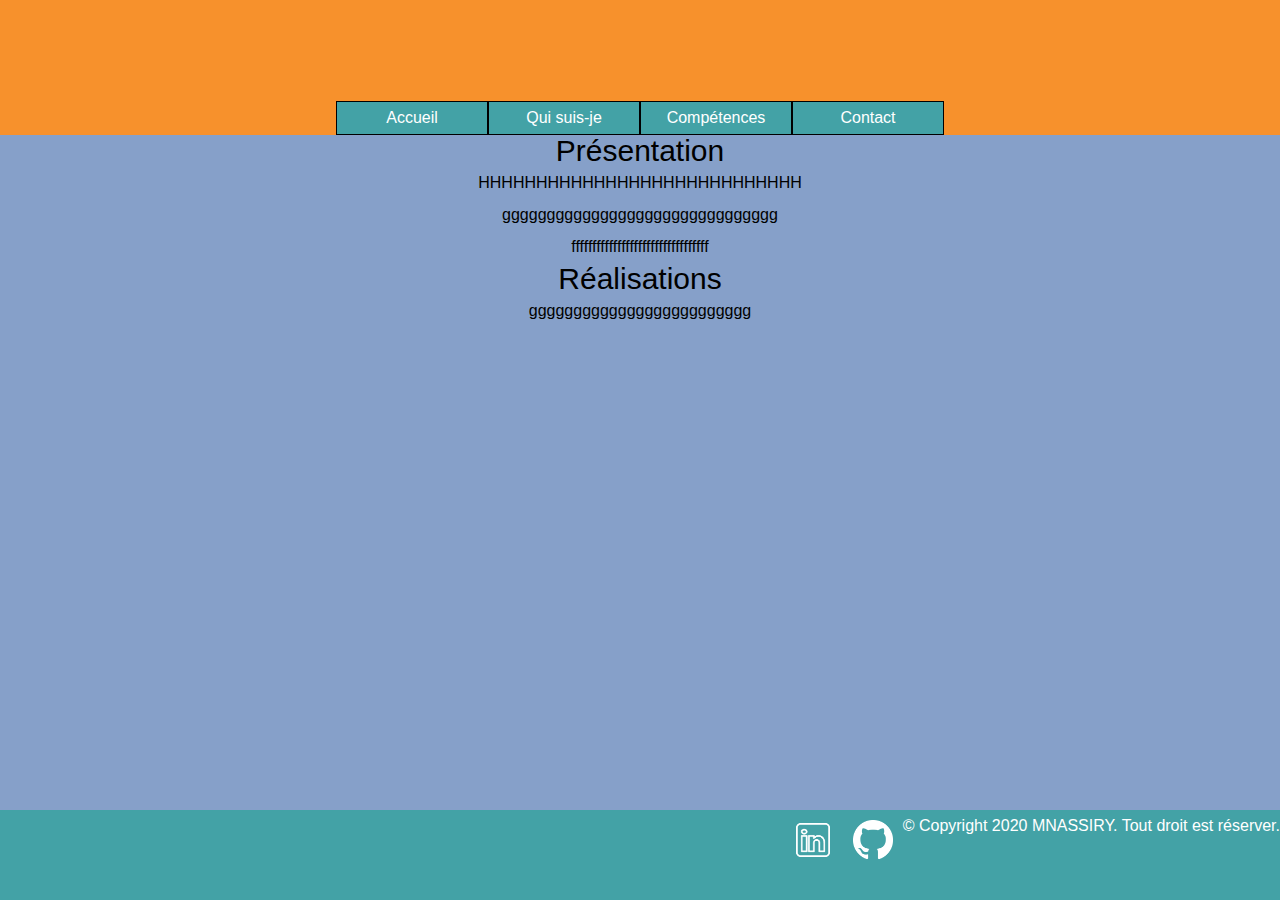
<file: index.html>
<!DOCTYPE html>
<html lang="fr">

<head>
    <meta charset="UTF8" />
    <meta name="viewport" content="width=device-width, initial-scale=1" />

    <title>Mina NASSIRY</title>
    <link rel="stylesheet" href="assets/css/styles.min.css" />
</head>

<body>
    <header>
       <div id= "menu">
        <p><a href="index.html"> Accueil </a></p>
        <p> <a href="quisuisje.html">Qui suis-je </a></p>
        <p><a href="competences.html"> Compétences </a></p>
        <p><a href="contact.html">Contact </a></p>
        </div>
    </header>
    <main>
        <h2>Présentation</h2>
        <p>HHHHHHHHHHHHHHHHHHHHHHHHHHHH<br>
        ggggggggggggggggggggggggggggggg<br>
       fffffffffffffffffffffffffffffffff<br>
    </p>

        <h2>Réalisations</h2>
        <p>ggggggggggggggggggggggggg</p>
    </main>
    <footer>
        <p>&copy; Copyright 2020 MNASSIRY. Tout droit est réserver.</p>
        <img src="assets/img/git2.png" alt="logo git">
        <img src="assets/img/linkedin2.png" alt="logo linkedin">
    </footer>
</body>

</html>
</file>
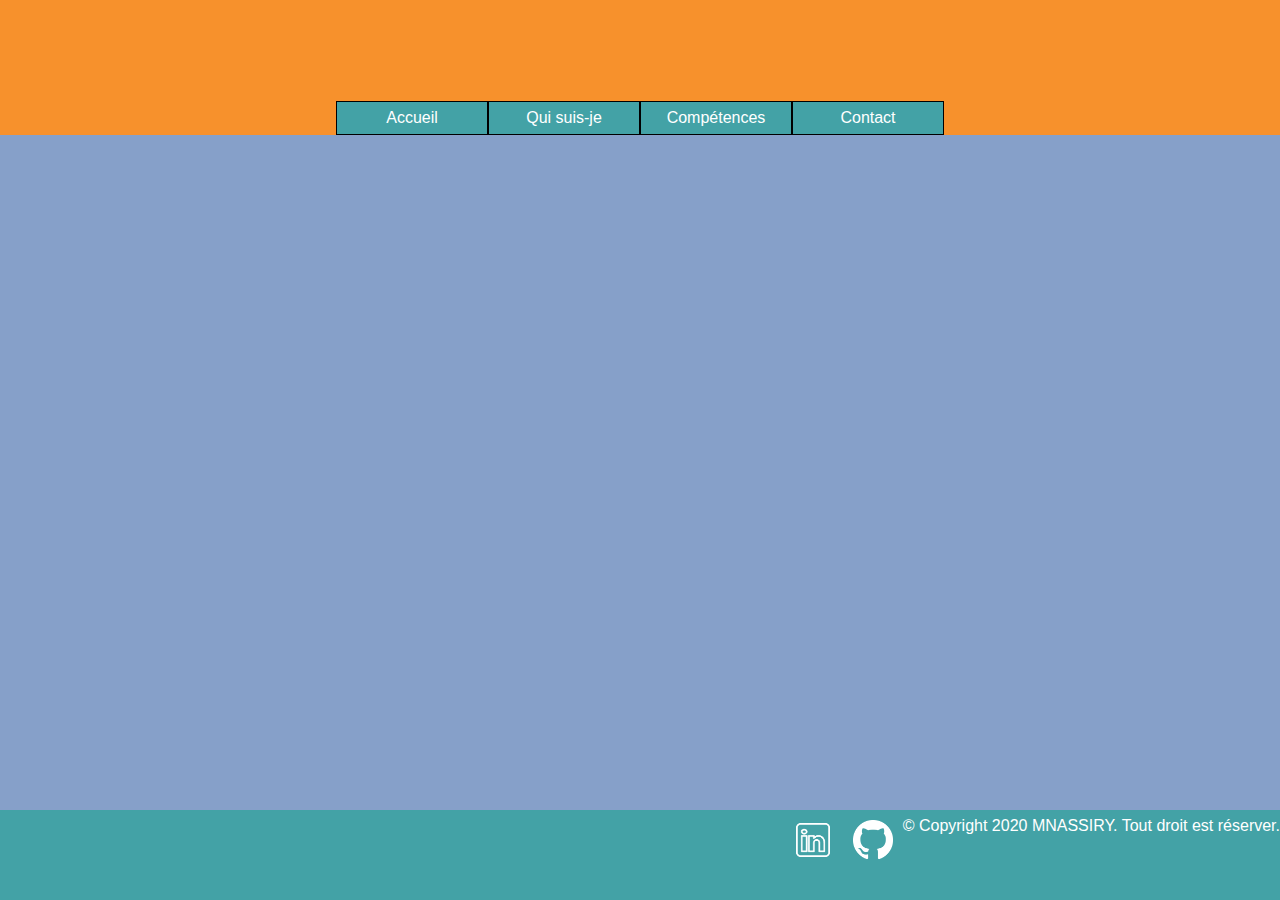
<file: contact.html>
<!DOCTYPE html>
<html lang="fr">

<head>
    <meta charset="UTF8" />
    <meta name="viewport" content="width=device-width, initial-scale=1" />

    <title>Mina NASSIRY</title>
    <link rel="stylesheet" href="assets/css/styles.min.css" />
</head>
<body>
    <header>
       <div id= "menu">
        <p><a href="index.html"> Accueil </a></p>
        <p> <a href="quisuisje.html">Qui suis-je </a></p>
        <p><a href="competences.html"> Compétences </a></p>
        <p><a href="contact.html">Contact </a></p>
        </div>
    </header>
    <main>
        
    </main>
    <footer>
        <p>&copy; Copyright 2020 MNASSIRY. Tout droit est réserver.</p>
        <img src="assets/img/git2.png" alt="logo git">
        <img src="assets/img/linkedin2.png" alt="logo linkedin">
    </footer>
</body>
</file>
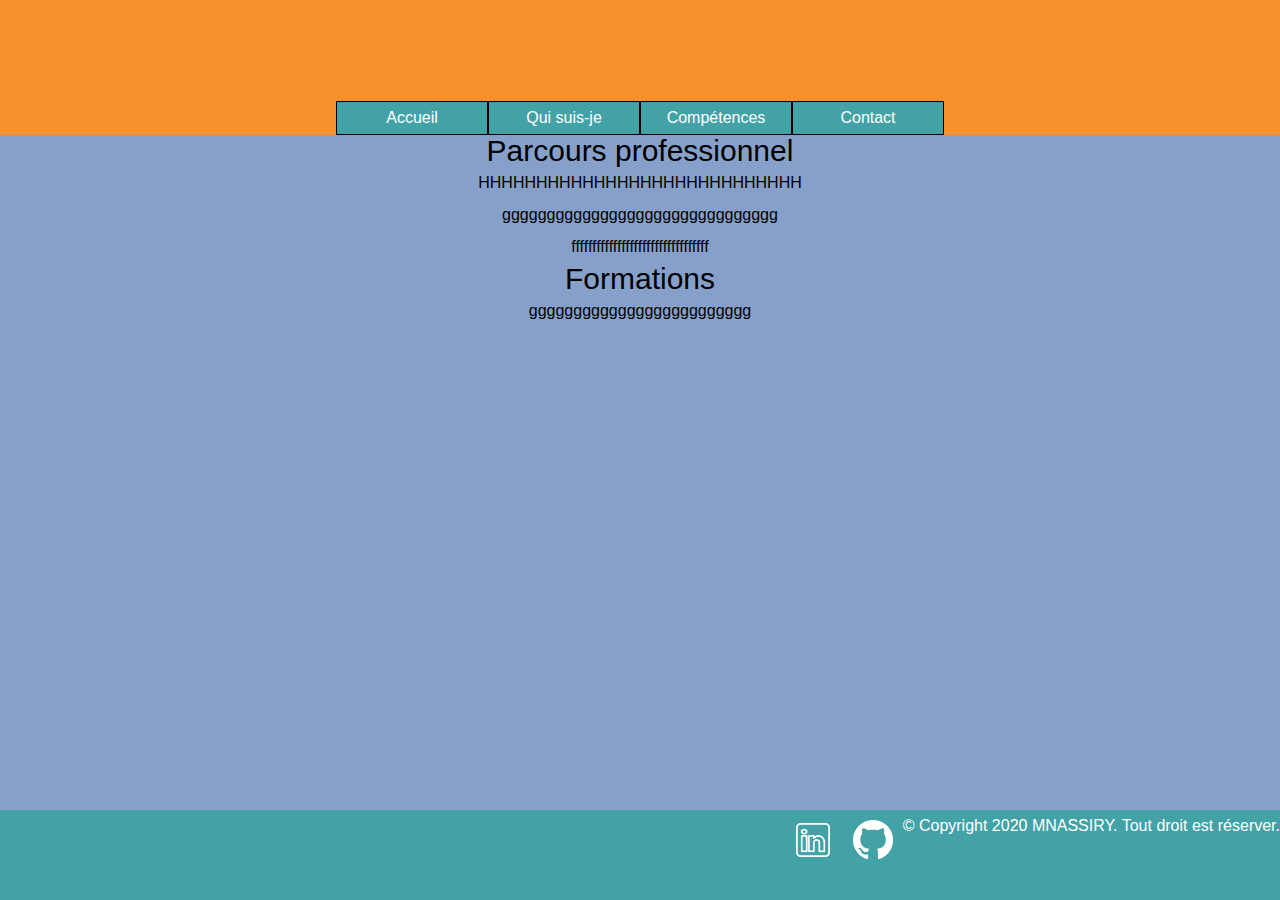
<file: quisuisje.html>
<!DOCTYPE html>
<html lang="fr">

<head>
    <meta charset="UTF8" />
    <meta name="viewport" content="width=device-width, initial-scale=1" />

    <title>Mina NASSIRY</title>
    <link rel="stylesheet" href="assets/css/styles.min.css" />
</head>
<body>
    <header>
       <div id= "menu">
        <p><a href="index.html"> Accueil </a></p>
        <p> <a href="quisuisje.html">Qui suis-je </a></p>
        <p><a href="competences.html"> Compétences </a></p>
        <p><a href="contact.html">Contact </a></p>
        </div>
    </header>
    <main>
        <h2>Parcours professionnel</h2>
        <p>HHHHHHHHHHHHHHHHHHHHHHHHHHHH<br>
        ggggggggggggggggggggggggggggggg<br>
       fffffffffffffffffffffffffffffffff<br>
    </p>

        <h2>Formations</h2>
        <p>ggggggggggggggggggggggggg</p>
    </main>
    <footer>
        <p>&copy; Copyright 2020 MNASSIRY. Tout droit est réserver.</p>
        <img src="assets/img/git2.png" alt="logo git">
        <img src="assets/img/linkedin2.png" alt="logo linkedin">
    </footer>
</body>
</file>
<file: assets/css/styles.min.css>
html,body,div,span,applet,object,iframe,h1,h2,h3,h4,h5,h6,p,blockquote,pre,a,abbr,acronym,address,big,cite,code,del,dfn,em,img,ins,kbd,q,s,samp,small,strike,strong,sub,sup,tt,var,b,u,i,center,dl,dt,dd,ol,ul,li,fieldset,form,label,legend,table,caption,tbody,tfoot,thead,tr,th,td,article,aside,canvas,details,embed,figure,figcaption,footer,header,hgroup,menu,nav,output,ruby,section,summary,time,mark,audio,video{margin:0;padding:0;border:0;font-size:100%;font:inherit;vertical-align:baseline}article,aside,details,figcaption,figure,footer,header,hgroup,menu,nav,section{display:block}body{padding:0;margin:0;line-height:2em}ol,ul{list-style:none}blockquote,q{quotes:none}blockquote:before,blockquote:after,q:before,q:after{content:'';content:none}table{border-collapse:collapse;border-spacing:0}html{font-size:16px;font-family:Arial, sans-serif}body header{background-color:#f7912c;height:15vh;display:-webkit-box;display:-ms-flexbox;display:flex;-webkit-box-orient:vertical;-webkit-box-direction:reverse;-ms-flex-direction:column-reverse;flex-direction:column-reverse}body header #menu{padding:0px;margin:0px;text-align:center;display:-webkit-box;display:-ms-flexbox;display:flex;-webkit-box-pack:center;-ms-flex-pack:center;justify-content:center}body header p{border:1px solid #000;width:150px;background-color:#43a2a6}body header #menu p a{display:inline;color:#fff;text-align:center;text-decoration:none}body header #menu p a:hover{background:#000;color:#fff}body main{background-color:#86a0c9;position:relative;height:75vh;text-align:center}body main h1,body main h2{font-size:30px}body main ul{color:#000;padding:0px;margin:0px}body footer{position:relative;background-color:#43a2a6;height:10vh;display:-webkit-box;display:-ms-flexbox;display:flex;-webkit-box-orient:horizontal;-webkit-box-direction:reverse;-ms-flex-direction:row-reverse;flex-direction:row-reverse}body footer img{width:40px;height:40px;margin:10px}body footer p{-webkit-text-decoration-style:initial;text-decoration-style:initial;color:#ffffff}
/*# sourceMappingURL=styles.min.css.map */
</file>
